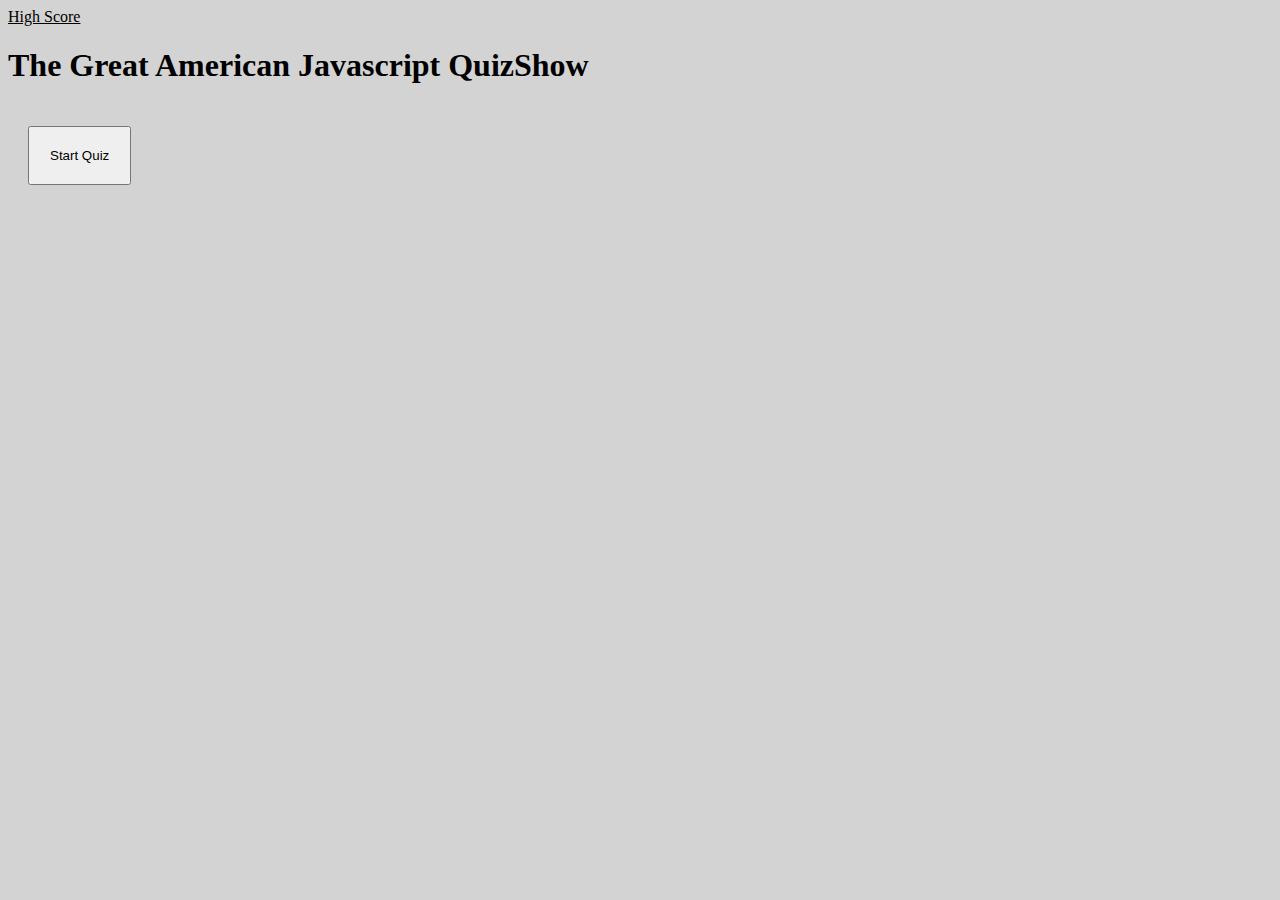
<file: index.html>
<head>
    <!-- Required meta tags -->
    <meta charset="utf-8">
    <meta name="viewport" content="width=device-width, initial-scale=1, shrink-to-fit=no">

    <!-- Bootstrap CSS -->
    <link rel="stylesheet" href="https://cdn.jsdelivr.net/npm/bootstrap@4.5.3/dist/css/bootstrap.min.css"
        integrity="sha384-TX8t27EcRE3e/ihU7zmQxVncDAy5uIKz4rEkgIXeMed4M0jlfIDPvg6uqKI2xXr2" crossorigin="anonymous">
    <link rel="stylesheet" href="./assets/css/style.css">
    <title>INDEX</title>
</head>

<body>
    <header>
        <!-- START PART OF INDEX -->
        <!-- All this does is give you the ready to start the game -->


        <nav class="nav">
            <!-- THIS IS WHERE I WOULD PUT THE HIGH SCORE FROM LOCAL STORAGE -->
            <a class="nav-link float-left" href="#">High Score</a>



            <!-- THIS IS THE TIMER DISPLAYE AFTER YOU START THE GAME -->
            <a class="nav-link float-right" href="#">
                <div id="countdown"></div>
            </a>
        </nav>
    </header>


    <div id="main"></div>
    <div class="container start flex">
        <div class="row">
            <div class="col text-center">
                <h1>The Great American Javascript QuizShow</h1>
            </div>
        </div>

    <!-- BELOW IS THE BUTTON THAT STARTS THE GAME -->
        <div class="row">
            <div class="col text-center">
                <div class="btn-group-vertical" role="group" aria-label="Basic example">
                    <button id="btnStartGame" type="button" class="btn btn-secondary">Start Quiz</button>
                </div>
            </div>
        </div>
    </div>


    <!-- Games -->



    <div class="container game flex">
<!-- THIS STARTS THE TIMER COUNT DOWN ONCE THE START GAME BUTTON IS CLICKED -->
        <div id="startButtons"></div>





        <h1 class="time" style="text-align:center;"></h1>
        <div class="row">
            <div class="col text-center">
                <h1 id="question"></h1>
            </div>
        </div>

        <div class="row">
            <div class="col text-center">
                <div class="btn-group-vertical" role="group" aria-label="Basic example">
                    <button id="answer1" type="button"
                        class="choices btn btn-secondary"></button>
                    <button id="answer2" type="button"
                        class="choices btn btn-secondary"></button>
                    <button id="answer3" type="button" class="choices btn btn-secondary"></button>
                    <button id="answer4" type="button" class="choices btn btn-secondary"></button>
                </div>
            </div>
        </div>

        <div id="thatsWrongText" class="text-center">This is where it should pop up to say your wrong, if you wait till the time runs down the game will end.</div>
    </div>

    <!-- Optional JavaScript; choose one of the two! -->
    <script src="./assets/js/script.js"></script>
    <!-- Option 1: jQuery and Bootstrap Bundle (includes Popper) -->


    <script src="https://code.jquery.com/jquery-3.5.1.slim.min.js"
        integrity="sha384-DfXdz2htPH0lsSSs5nCTpuj/zy4C+OGpamoFVy38MVBnE+IbbVYUew+OrCXaRkfj"
        crossorigin="anonymous"></script>
    <script src="https://cdn.jsdelivr.net/npm/bootstrap@4.5.3/dist/js/bootstrap.bundle.min.js"
        integrity="sha384-ho+j7jyWK8fNQe+A12Hb8AhRq26LrZ/JpcUGGOn+Y7RsweNrtN/tE3MoK7ZeZDyx"
        crossorigin="anonymous"></script>

    <!-- Option 2: jQuery, Popper.js, and Bootstrap JS
    <script src="https://code.jquery.com/jquery-3.5.1.slim.min.js" integrity="sha384-DfXdz2htPH0lsSSs5nCTpuj/zy4C+OGpamoFVy38MVBnE+IbbVYUew+OrCXaRkfj" crossorigin="anonymous"></script>
    <script src="https://cdn.jsdelivr.net/npm/popper.js@1.16.1/dist/umd/popper.min.js" integrity="sha384-9/reFTGAW83EW2RDu2S0VKaIzap3H66lZH81PoYlFhbGU+6BZp6G7niu735Sk7lN" crossorigin="anonymous"></script>
    <script src="https://cdn.jsdelivr.net/npm/bootstrap@4.5.3/dist/js/bootstrap.min.js" integrity="sha384-w1Q4orYjBQndcko6MimVbzY0tgp4pWB4lZ7lr30WKz0vr/aWKhXdBNmNb5D92v7s" crossorigin="anonymous"></script>
    -->
</body>

</html>
</file>
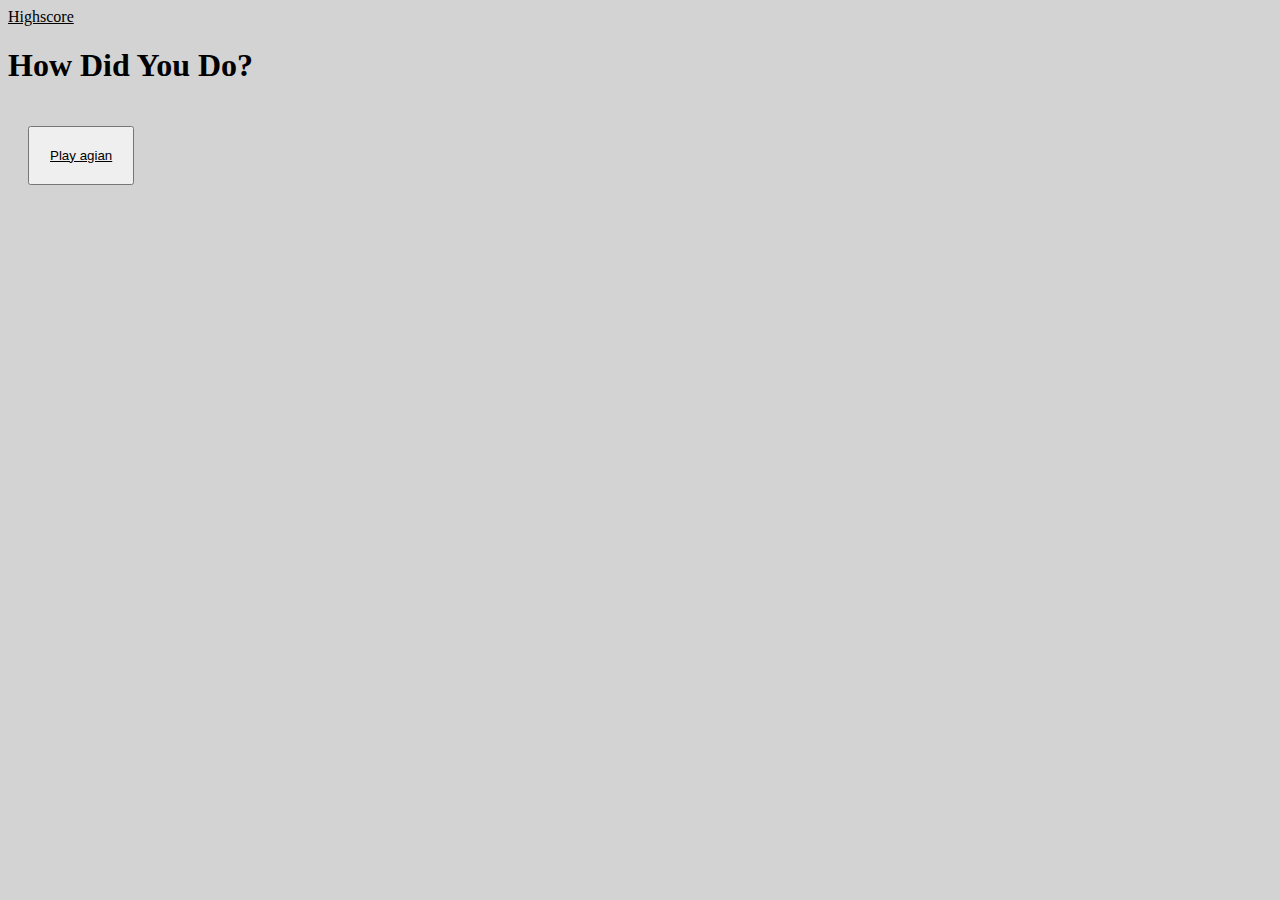
<file: score.html>
<head>
    <!-- Required meta tags -->
    <meta charset="utf-8">
    <meta name="viewport" content="width=device-width, initial-scale=1, shrink-to-fit=no">

    <!-- Bootstrap CSS -->
    <link rel="stylesheet" href="https://cdn.jsdelivr.net/npm/bootstrap@4.5.3/dist/css/bootstrap.min.css"
        integrity="sha384-TX8t27EcRE3e/ihU7zmQxVncDAy5uIKz4rEkgIXeMed4M0jlfIDPvg6uqKI2xXr2" crossorigin="anonymous">
    <link rel="stylesheet" href="./assets/css/style.css">
    <title>SCORE</title>
</head>

<body>
    <header>

        <nav class="nav">
            <a class="nav-link float-left" href="#">Highscore</a>

            <a class="nav-link float-right" href="#"></a>
        </nav>
    </header>

    <h2 class="time" style="text-align:center;"></h2>
    <div id="main"></div>

    <div class="container flex">

        <div class="row">
            <div class="col text-center">
                <h1>How Did You Do?</h1>
            </div>
        </div>

        <div class="row">
            <div class="col text-center">
                <div class="btn-group-vertical" role="group" aria-label="Basic example">
                    <button id="btnStartGame" type="button" class="btn btn-secondary">
                        <a href="./index.html">Play agian</a>
                    </button>
                </div>
            </div>
        </div>

        

    </div>

    <!-- Optional JavaScript; choose one of the two! -->
    <script src="./assets/js/script.js"></script>
    <!-- Option 1: jQuery and Bootstrap Bundle (includes Popper) -->


    <script src="https://code.jquery.com/jquery-3.5.1.slim.min.js"
        integrity="sha384-DfXdz2htPH0lsSSs5nCTpuj/zy4C+OGpamoFVy38MVBnE+IbbVYUew+OrCXaRkfj"
        crossorigin="anonymous"></script>
    <script src="https://cdn.jsdelivr.net/npm/bootstrap@4.5.3/dist/js/bootstrap.bundle.min.js"
        integrity="sha384-ho+j7jyWK8fNQe+A12Hb8AhRq26LrZ/JpcUGGOn+Y7RsweNrtN/tE3MoK7ZeZDyx"
        crossorigin="anonymous"></script>

    <!-- Option 2: jQuery, Popper.js, and Bootstrap JS
    <script src="https://code.jquery.com/jquery-3.5.1.slim.min.js" integrity="sha384-DfXdz2htPH0lsSSs5nCTpuj/zy4C+OGpamoFVy38MVBnE+IbbVYUew+OrCXaRkfj" crossorigin="anonymous"></script>
    <script src="https://cdn.jsdelivr.net/npm/popper.js@1.16.1/dist/umd/popper.min.js" integrity="sha384-9/reFTGAW83EW2RDu2S0VKaIzap3H66lZH81PoYlFhbGU+6BZp6G7niu735Sk7lN" crossorigin="anonymous"></script>
    <script src="https://cdn.jsdelivr.net/npm/bootstrap@4.5.3/dist/js/bootstrap.min.js" integrity="sha384-w1Q4orYjBQndcko6MimVbzY0tgp4pWB4lZ7lr30WKz0vr/aWKhXdBNmNb5D92v7s" crossorigin="anonymous"></script>
    -->
</body>

</html>
</file>
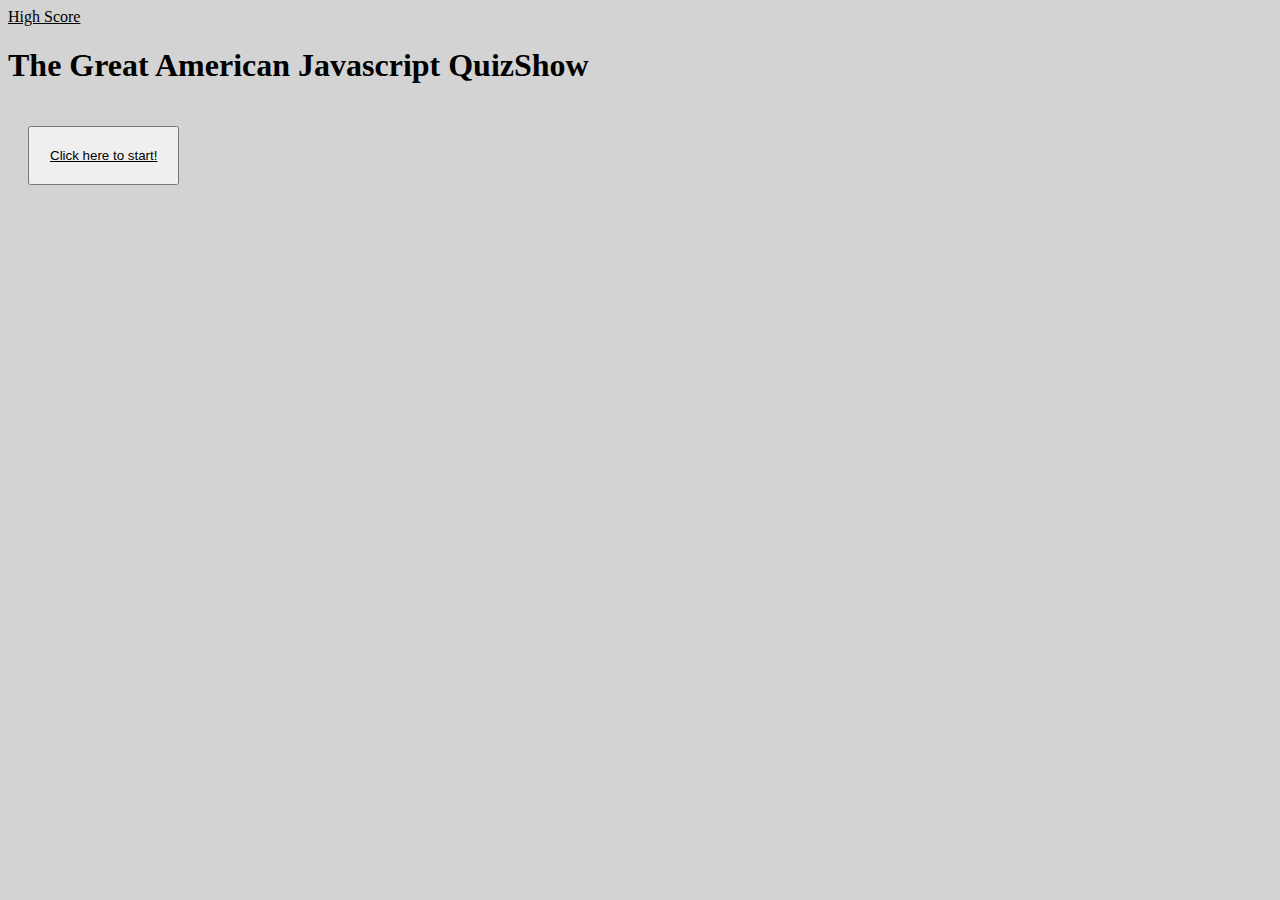
<file: start.html>
<head>
    <!-- Required meta tags -->
    <meta charset="utf-8">
    <meta name="viewport" content="width=device-width, initial-scale=1, shrink-to-fit=no">

    <!-- Bootstrap CSS -->
    <link rel="stylesheet" href="https://cdn.jsdelivr.net/npm/bootstrap@4.5.3/dist/css/bootstrap.min.css"
        integrity="sha384-TX8t27EcRE3e/ihU7zmQxVncDAy5uIKz4rEkgIXeMed4M0jlfIDPvg6uqKI2xXr2" crossorigin="anonymous">
    <link rel="stylesheet" href="./assets/css/style.css">
    <title>Hello, world!</title>
</head>

<body>
    <header>

        <nav class="nav">
            <a class="nav-link float-left" href="#">High Score</a>

            <a class="nav-link float-right" href="#"><span id="time"></span></a>
        </nav>
    </header>

    <h2 class="time" style="text-align:center;"></h2>
    <div id="main"></div>

    <div class="container flex">

        <div class="row">
            <div class="col text-center">
                <h1>The Great American Javascript QuizShow</h1>
            </div>
        </div>

        <div class="row">
            <div class="col text-center">
                <div class="btn-group-vertical" role="group" aria-label="Basic example">
                    <button id="btnStartGame" type="button" class="btn btn-secondary">
                        <a href="./index.html">Click here to start!</a>
                    </button>
                </div>
            </div>
        </div>
    </div>

    <!-- Optional JavaScript; choose one of the two! -->
    <script src="./assets/js/script.js"></script>
    <!-- Option 1: jQuery and Bootstrap Bundle (includes Popper) -->


    <script src="https://code.jquery.com/jquery-3.5.1.slim.min.js"
        integrity="sha384-DfXdz2htPH0lsSSs5nCTpuj/zy4C+OGpamoFVy38MVBnE+IbbVYUew+OrCXaRkfj"
        crossorigin="anonymous"></script>
    <script src="https://cdn.jsdelivr.net/npm/bootstrap@4.5.3/dist/js/bootstrap.bundle.min.js"
        integrity="sha384-ho+j7jyWK8fNQe+A12Hb8AhRq26LrZ/JpcUGGOn+Y7RsweNrtN/tE3MoK7ZeZDyx"
        crossorigin="anonymous"></script>

    <!-- Option 2: jQuery, Popper.js, and Bootstrap JS
    <script src="https://code.jquery.com/jquery-3.5.1.slim.min.js" integrity="sha384-DfXdz2htPH0lsSSs5nCTpuj/zy4C+OGpamoFVy38MVBnE+IbbVYUew+OrCXaRkfj" crossorigin="anonymous"></script>
    <script src="https://cdn.jsdelivr.net/npm/popper.js@1.16.1/dist/umd/popper.min.js" integrity="sha384-9/reFTGAW83EW2RDu2S0VKaIzap3H66lZH81PoYlFhbGU+6BZp6G7niu735Sk7lN" crossorigin="anonymous"></script>
    <script src="https://cdn.jsdelivr.net/npm/bootstrap@4.5.3/dist/js/bootstrap.min.js" integrity="sha384-w1Q4orYjBQndcko6MimVbzY0tgp4pWB4lZ7lr30WKz0vr/aWKhXdBNmNb5D92v7s" crossorigin="anonymous"></script>
    -->
</body>

</html>
</file>
<file: assets/css/style.css>
body{
    background-color: lightgray;
}
#time{
    float: left;
}
.btn{
margin: 20px;
padding: 20px;
}
.start{

}

.game{
display: none;
}

/* styling of the hover tags */
a{
    color:black
}
a:hover{
    color:red !important;
}
</file>
